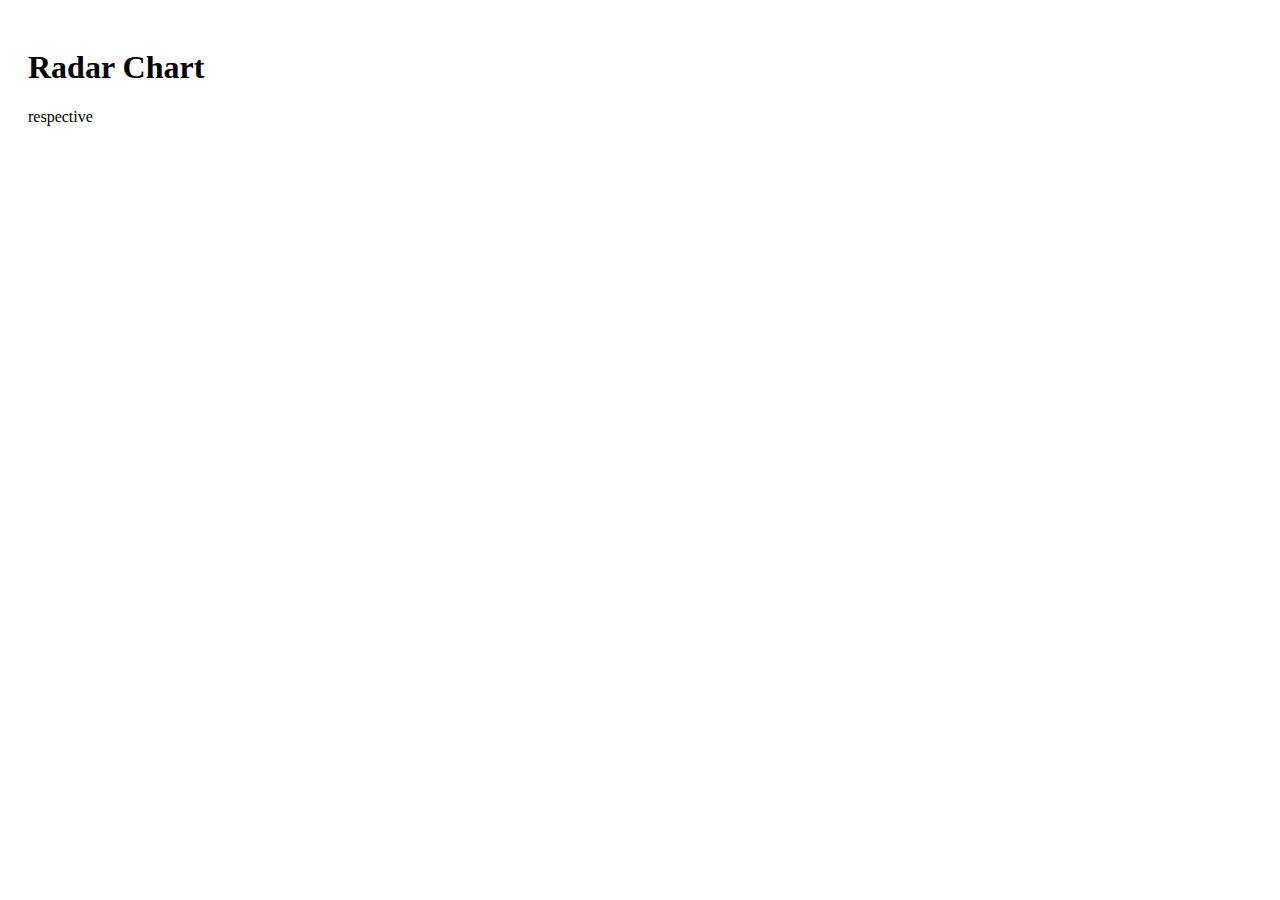
<file: parallel.html>
<!DOCTYPE html>
<html>
<meta charset="utf-8">
<link rel="stylesheet" href="http://yui.yahooapis.com/pure/0.5.0/pure-min.css">
<link rel="stylesheet" href="src/radar-chart.css">
<head>
  <style>
    body {
      padding: 20px;
    }
    .radar-chart .area {
      fill-opacity: 0.7;
    }
    .radar-chart.focus .area {
      fill-opacity: 0.3;
    }
    .radar-chart.focus .area.focused {
      fill-opacity: 0.9;
    }
    .area.California_Institute_of_Technology, .germany .circle {
      fill: #FFD700;
      stroke: none;
    }
    .area.argentina, .argentina .circle {
      fill: #ADD8E6;
      stroke: none;
    }
  </style>

  <script type="text/javascript" src="//d3js.org/d3.v3.js"></script>
  <script type="text/javascript" src="src/radar-chart.js"></script>
  <script src="http://code.jquery.com/jquery-1.7.2.js"></script>



  <script type="text/javascript">
    

  </script>
</head>
<body>
  <h1>Radar Chart</h1>
    respective 
  <div class="chart-container"></div>
  <script type="text/javascript">
    var university = 1;
    var teaching = 3;
    var total_score = 8;
    var research = 5;
    var citations = 6;
    var income = 7;
    var final_data = []

    function processData(allText) {
        // console.log(allText);
        var allTextLines = allText.split(/\r\n|\n|\r/);
        // console.log(allTextLines.length);
        var headers = allTextLines[0].split(',');
        // console.log(headers);
        // var final_data = []
        for (var i=1; i<allTextLines.length; i++) {
            var data = allTextLines[i].split(',');
            // console.log(i)
            
            var _object = {};
            _object.className = data[university];
            axes_list = []
            axes_list.push({ axis: "teaching", value: parseFloat(data[teaching]) });
            axes_list.push({ axis: "total_score", value: parseFloat(data[total_score]) });
            axes_list.push({ axis: "research", value: parseFloat(data[research]) });
            axes_list.push({ axis: "citations", value: parseFloat(data[citations]) });
            axes_list.push({ axis: "income", value: parseFloat(data[income]) });
            _object.axes = axes_list
            // console.log(_object)

            final_data.push(_object)
        // return final_data
        // console.log(final_data);
        
        }
        console.log(final_data)
        RadarChart.defaultConfig.levelTick = true;
        RadarChart.draw(".chart-container", final_data);
    }
    
    $(document).ready(function() {
      $.ajax({
        type: "GET",
        url: "sasha_radar.csv",
        dataType: "text",
        success: function(data) {processData(data);}
      });
    });
    
  </script>


</body>
</html>
</file>
<file: src/radar-chart.css>
.radar-chart .level {
  stroke: grey;
  stroke-width: 0.5;
}

.radar-chart .axis line {
  stroke: grey;
  stroke-width: 2;
}
.radar-chart .axis .legend {
  font-family: sans-serif;
  font-size: 10px;
}
.radar-chart .axis .legend.top {
  dy:1em;
}
.radar-chart .axis .legend.left {
  text-anchor: start;
}
.radar-chart .axis .legend.middle {
  text-anchor: middle;
}
.radar-chart .axis .legend.right {
  text-anchor: end;
}

.radar-chart .tooltip {
  font-family: sans-serif;
  font-size: 13px;
  transition: opacity 200ms;
  opacity: 0;
}
.radar-chart .tooltip.visible {
  opacity: 1;
}

/* area transition when hovering */
.radar-chart .area {
  stroke-width: 2;
  fill-opacity: 0.5;
}
.radar-chart.focus .area {
  fill-opacity: 0.1;
}
.radar-chart.focus .area.focused {
  fill-opacity: 0.7;
}

.radar-chart .circle {
  fill-opacity: 0.9;
}

/* transitions */
.radar-chart .area, .radar-chart .circle {
  transition: opacity 300ms, fill-opacity 200ms;
  opacity: 1;
}
.radar-chart .d3-enter, .radar-chart .d3-exit {
  opacity: 0;
}
</file>
